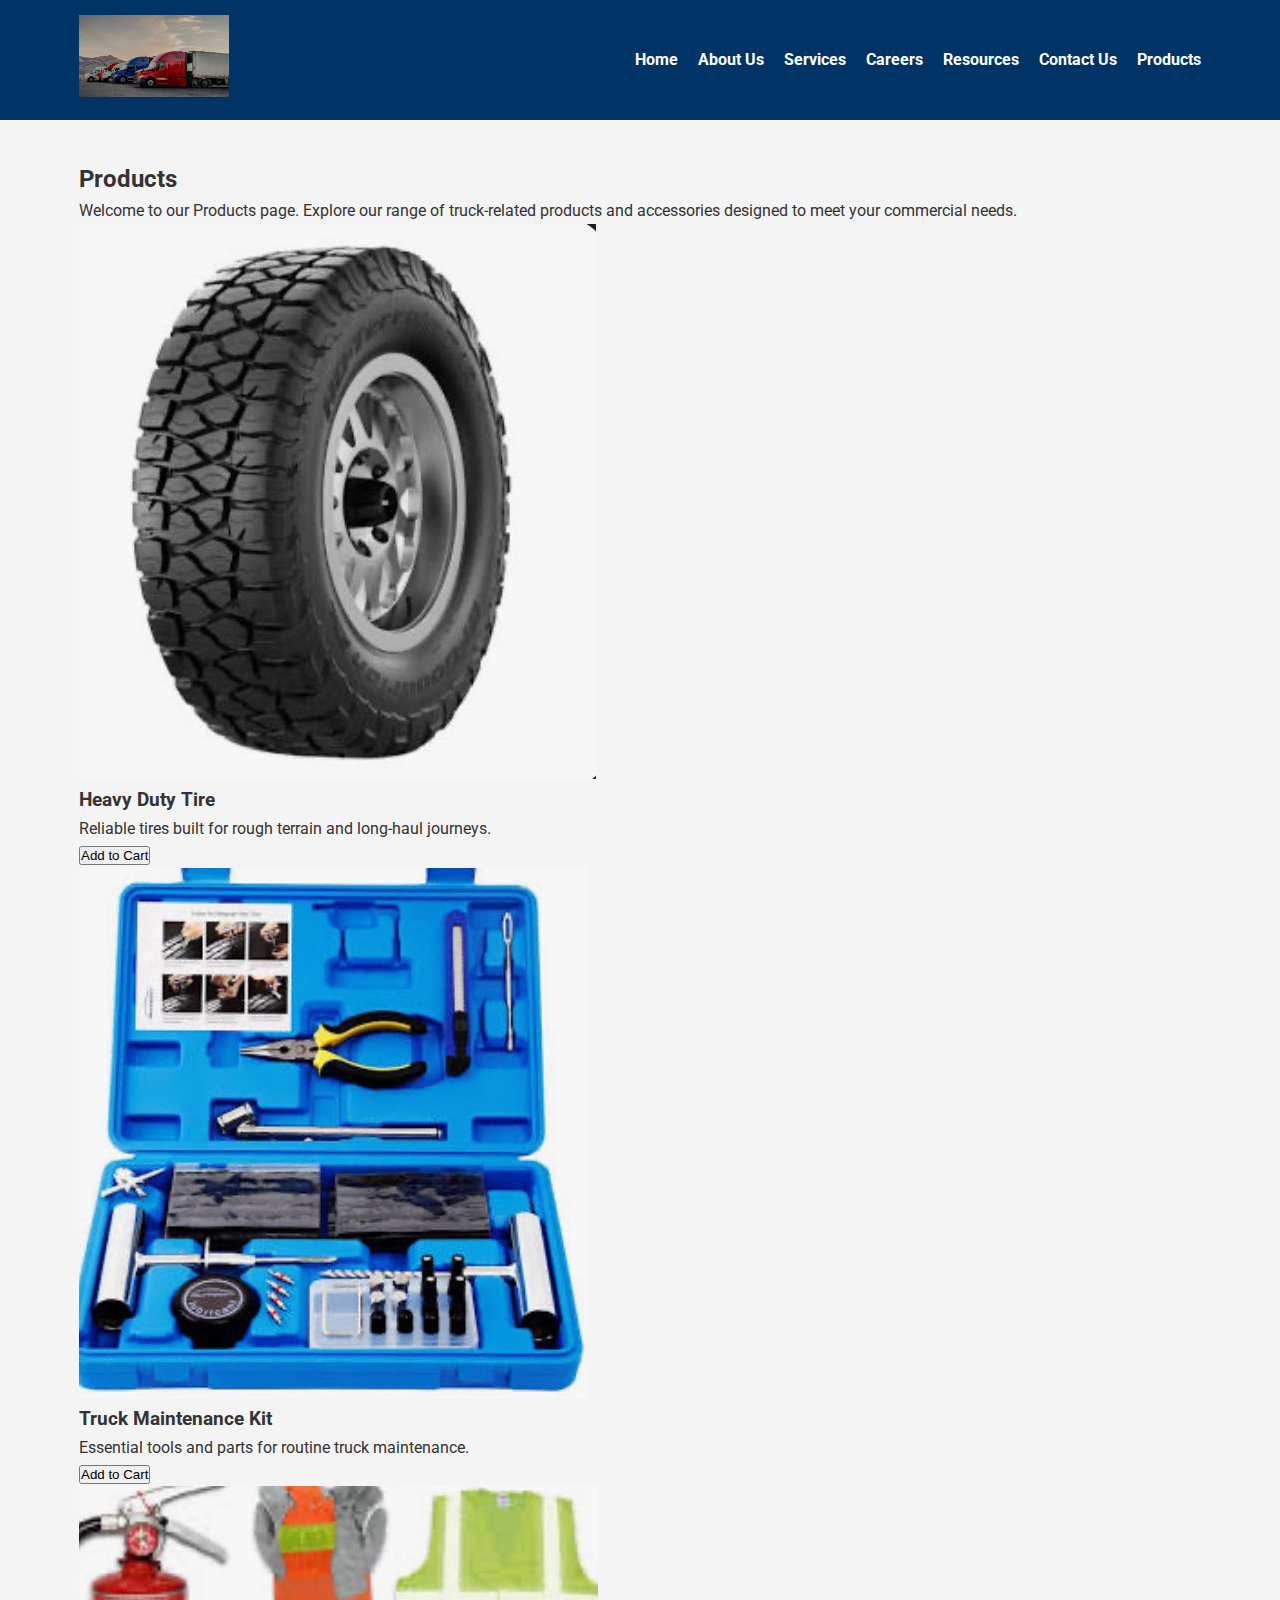
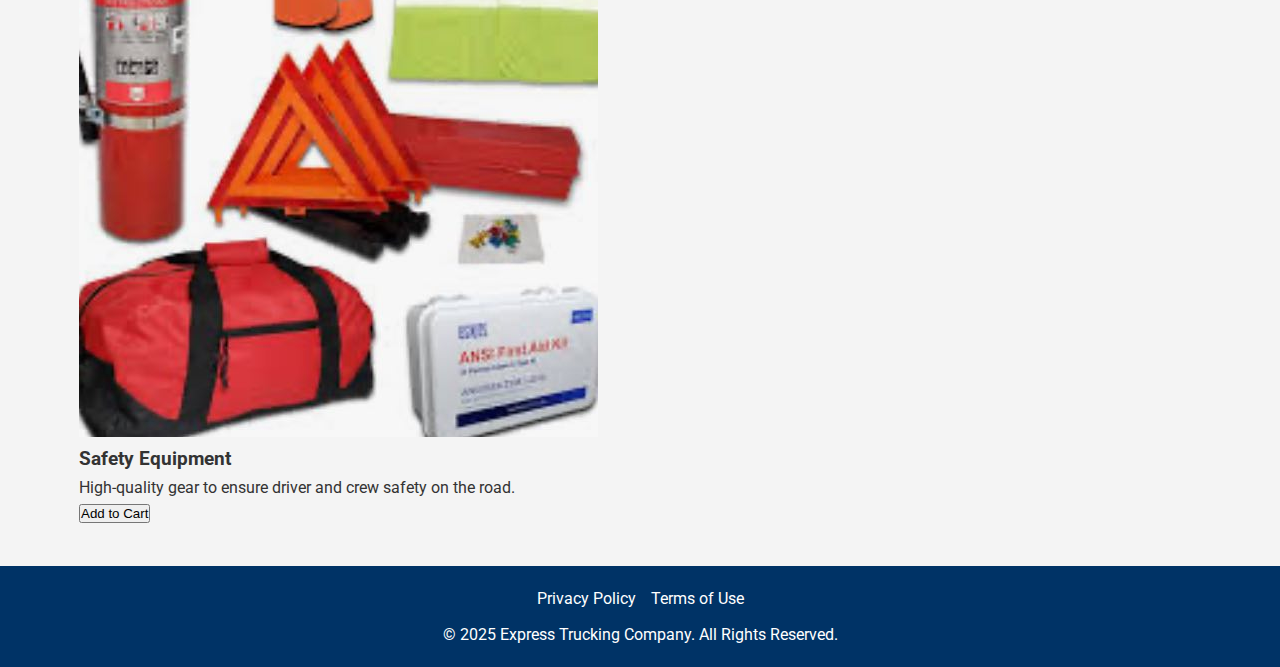
<file: product.html>
<!DOCTYPE html>
<html lang="en">
<head>
  <meta charset="UTF-8">
  <meta name="viewport" content="width=device-width, initial-scale=1">
   <meta name="description"
         content="Explore our truck‑related products and accessories: heavy‑duty tires, maintenance kits, safety equipment and more.">
  <title>Products - Express Trucking Company</title>
  <link rel="stylesheet" href="project.css">
  <!-- Google Fonts -->
  <link rel="preconnect" href="https://fonts.googleapis.com">
  <link rel="preconnect" href="https://fonts.gstatic.com" crossorigin>
  <link href="https://fonts.googleapis.com/css2?family=Roboto:wght@400;700&display=swap" rel="stylesheet">
</head>
<body>
  <header>
    <div class="container header-container">
      <div class="logo">
        <a href="index.html"><img src="trucks.jpg" alt="Trucking Company Logo"></a>
      </div>
      <nav>
        <ul>
          <li><a href="index.html">Home</a></li>
          <li><a href="about.html">About Us</a></li>
          <li><a href="services.html">Services</a></li>
          <li><a href="careers.html">Careers</a></li>
          <li><a href="resources.html">Resources</a></li>
          <li><a href="contact.html">Contact Us</a></li>
          <li><a href="product.html">Products</a></li>
        </ul>
      </nav>
    </div>
  </header>
  
  <main>
    <section class="products">
      <div class="container">
        <h2>Products</h2>
        <p>Welcome to our Products page. Explore our range of truck-related products and accessories designed to meet your commercial needs.</p>
        <div class="product-grid">
          <div class="product-item">
            <img src="product1.jpg" alt="Heavy Duty Tire">
            <h3>Heavy Duty Tire</h3>
            <p>Reliable tires built for rough terrain and long-haul journeys.</p>
            <button>Add to Cart</button>
          </div>
          <div class="product-item">
            <img src="product2.jpg" alt="Truck Maintenance Kit">
            <h3>Truck Maintenance Kit</h3>
            <p>Essential tools and parts for routine truck maintenance.</p>
            <button>Add to Cart</button>
          </div>
          <div class="product-item">
            <img src="product3.jpg" alt="Safety Equipment">
            <h3>Safety Equipment</h3>
            <p>High-quality gear to ensure driver and crew safety on the road.</p>
            <button>Add to Cart</button>
          </div>
          <!-- Add more product items as needed -->
        </div>
      </div>
    </section>
  </main>
  
  <footer>
    <div class="container footer-container">
      <div class="footer-links">
        <ul>
          <li><a href="privacy.html">Privacy Policy</a></li>
          <li><a href="terms.html">Terms of Use</a></li>
        </ul>
      </div>
      <p>&copy; 2025 Express Trucking Company. All Rights Reserved.</p>
    </div>
  </footer>
</body>
</html>
</file>
<file: project.css>
/* Global Styles */
* {
  margin: 0;
  padding: 0;
  box-sizing: border-box;
}

body {
  font-family: 'Roboto', sans-serif;
  line-height: 1.6;
  background: #f4f4f4;
  color: #333;
}

/* Container */
.container {
  width: 90%;
  max-width: 1200px;
  margin: auto;
  padding: 0 15px;
}

/* Header */
header {
  background: #003366;
  color: #fff;
  padding: 15px 0;
}

.header-container {
  display: flex;
  justify-content: space-between;
  align-items: center;
  flex-wrap: wrap;
}

header .logo img {
  max-width: 150px;
}

nav ul {
  list-style: none;
  display: flex;
  gap: 20px;
}

nav ul li a {
  color: #fff;
  text-decoration: none;
  font-weight: 700;
  transition: color 0.3s;
}

nav ul li a:hover, nav ul li a.active {
  color: #ffcc00;
}

/* Hero Section */
.hero {
  background: url('hero.jpg') no-repeat center center/cover;
  height: 500px;
  display: flex;
  align-items: center;
  justify-content: center;
  text-align: center;
  position: relative;
}

.hero::after {
  content: "";
  position: absolute;
  top: 0;
  left: 0;
  width: 100%;
  height: 100%;
  background: rgba(0,0,0,0.5);
}

.hero .hero-content {
  position: relative;
  color: #fff;
  z-index: 1;
}

.hero h1 {
  font-size: 3rem;
  margin-bottom: 10px;
}

.hero p {
  font-size: 1.2rem;
  margin-bottom: 20px;
}

.btn {
  display: inline-block;
  background: #0055a5;
  color: #fff;
  padding: 10px 20px;
  border-radius: 5px;
  text-decoration: none;
  transition: background 0.3s;
}

.btn:hover {
  background: #003366;
}

/* Main Sections */
main section {
  padding: 40px 0;
}

.intro, .about-us, .services, .careers, .resources, .contact-section, .service-rates {
  background: #fff;
  margin-bottom: 20px;
  padding: 20px;
  border-radius: 5px;
}

.intro h2, .about-us h2, .services h2, .careers h2, .resources h2, .contact-section h2, .service-rates h2 {
  text-align: center;
  margin-bottom: 20px;
  color: #0055a5;
}

.intro p, .about-us p, .services p, .careers p, .resources p, .contact-section p, .service-rates p {
  text-align: center;
  margin-bottom: 10px;
}

/* Cards & Grids */
.highlights, .service-cards, .job-listings, .blog-posts {
  display: grid;
  grid-template-columns: repeat(auto-fit, minmax(250px, 1fr));
  gap: 20px;
  margin-top: 20px;
}

.card, .job, .post {
  background: #f9f9f9;
  padding: 15px;
  border-radius: 5px;
  box-shadow: 0 2px 5px rgba(0,0,0,0.1);
  transition: transform 0.3s;
}

.card:hover, .job:hover, .post:hover {
  transform: translateY(-5px);
}

.card h3, .job h3, .post h3 {
  margin-bottom: 10px;
  color: #003366;
}

/* Form Styles */
form .form-group {
  margin-bottom: 15px;
}

form label {
  display: block;
  margin-bottom: 5px;
  font-weight: 700;
}

form input, form textarea {
  width: 100%;
  padding: 10px;
  border: 1px solid #ccc;
  border-radius: 4px;
}

form button {
  width: 100%;
  padding: 10px;
  background: #0055a5;
  color: #fff;
  border: none;
  border-radius: 4px;
  cursor: pointer;
  font-size: 1rem;
  transition: background 0.3s;
}

form button:hover {
  background: #003366;
}

/* Table Styles */
table {
  width: 100%;
  border-collapse: collapse;
  margin-top: 20px;
}

table thead {
  background: #0055a5;
  color: #fff;
}

table th, table td {
  padding: 10px;
  text-align: left;
  border: 1px solid #ddd;
}

/* Footer */
footer {
  background: #003366;
  color: #fff;
  text-align: center;
  padding: 20px 0;
}

.footer-container {
  display: flex;
  flex-direction: column;
  align-items: center;
}

.footer-links ul {
  list-style: none;
  display: flex;
  gap: 15px;
  margin-bottom: 10px;
}

.footer-links ul li a {
  color: #fff;
  text-decoration: none;
}

.social-media a {
  margin: 0 5px;
  display: inline-block;
}

.social-media img {
  width: 30px;
}

/* Responsive Styles */
@media (max-width: 768px) {
  nav ul {
    flex-direction: column;
    align-items: center;
  }
  
  .header-container {
    flex-direction: column;
  }
  
  .hero h1 {
    font-size: 2.5rem;
  }
}
</file>
